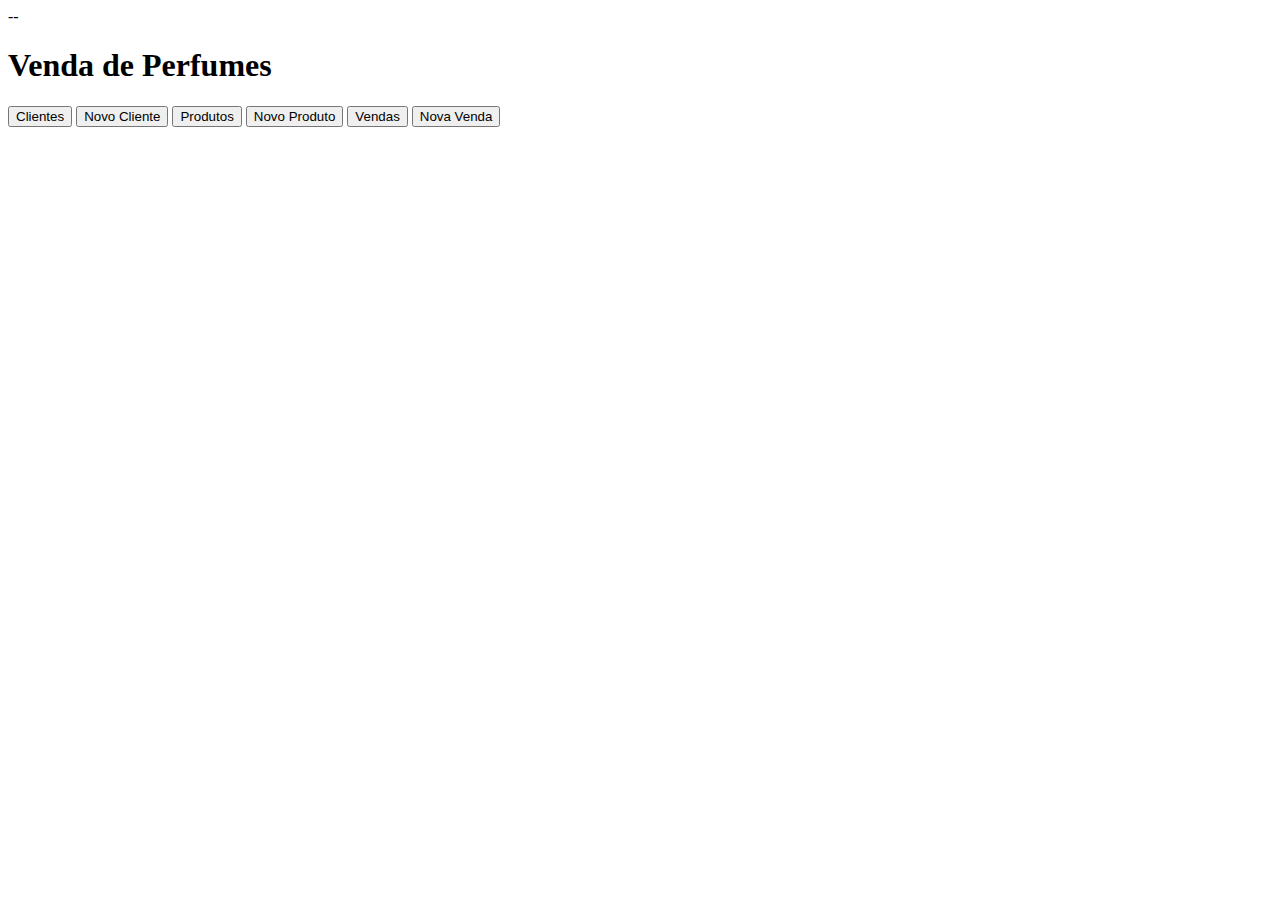
<file: src/main/resources/templates/Index.html>
<!DOCTYPE html>
<html xmlns="w3.org/1999/xhtml" xmlns:th="http://www.thymeleaf.org">
    <head>
        <title>Sistema de Venda de Perfumes</title>
        <meta charset="UTF-8">
       -- <link href="https://cdn.jsdelivr.net/npm/bootstrap@5.3.0-alpha3/dist/css/bootstrap.min.css" rel="stylesheet" 
               integrity="sha384-KK94CHFLLe+nY2dmCWGMq91rCGa5gtU4mk92HdvYe+M/SXH301p5ILy+dN9+nJOZ" crossorigin="anonymous"> 
       <meta http-equiv="Content-Type" content="text/html; charset=UTF-8">
       <link th:href="@{/css/}+'estilo.css'" rel="stylesheet" type="text/css">
    </head>
    <body>
        <div class="col-sm-5" style="margin: auto"> 
            <h1>Venda de Perfumes</h1> 
            <a th:href="@{/pesquiCli}"><button type="button" class="btn btn-primary btn-lg medio"> Clientes </button></a>
            <a th:href="@{/clientes}"><button type="button" class="btn btn-primary btn-lg medio"> Novo Cliente </button></a>
            <a th:href="@{/pesquiProd}"><button type="button" class="btn btn-primary btn-lg medio" > Produtos </button></a>
            <a th:href="@{/produtos}"><button type="button" class="btn btn-primary btn-lg medio"> Novo Produto </button></a>
            <a th:href="@{/pesquiVend}"><button type="button" class="btn btn-primary btn-lg medio"> Vendas </button></a>
            <a th:href="@{/vendas}"><button type="button" class="btn btn-primary btn-lg medio"> Nova Venda </button></a> 
        </div>
    </body>
</html>
</file>
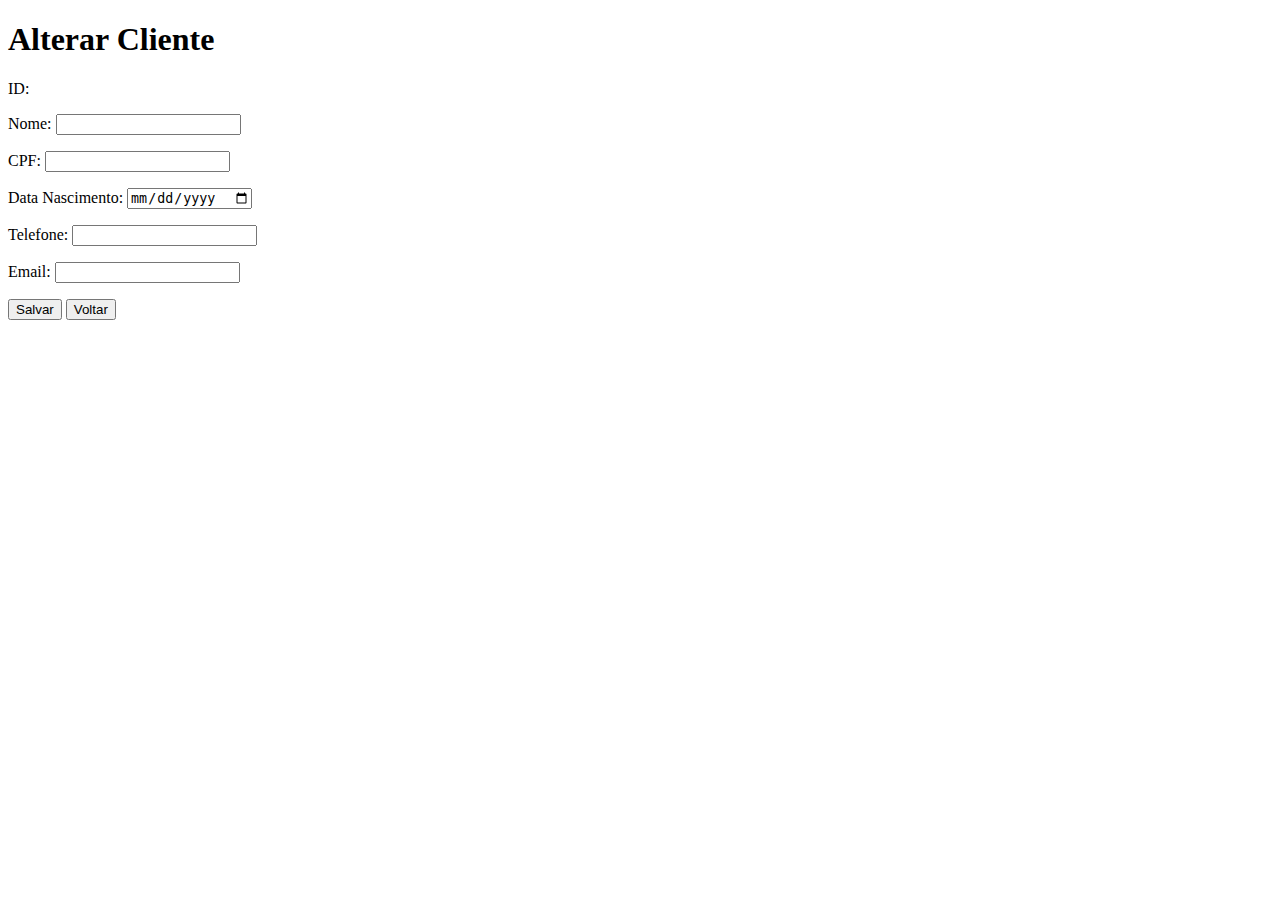
<file: src/main/resources/templates/alterarCli.html>
<!DOCTYPE html>
<html xmlns="w3.org/1999/xhtml" xmlns:th="http://www.thymeleaf.org">
    <head>
        <title>Aterar dados de Clientes</title> 
        <link href="https://cdn.jsdelivr.net/npm/bootstrap@5.3.0-alpha3/dist/css/bootstrap.min.css" rel="stylesheet" 
              integrity="sha384-KK94CHFLLe+nY2dmCWGMq91rCGa5gtU4mk92HdvYe+M/SXH301p5ILy+dN9+nJOZ" crossorigin="anonymous"> 
        <meta http-equiv="Content-Type" content="text/html; charset=UTF-8">
        <meta http-equiv="Content-Type" content="text/html; charset=UTF-8">
        <link th:href="@{/css/}+ 'estilo.css'" rel="stylesheet" type="text/css"/>
    </head>
    <body>       
        <div class="col-sm-8" style="margin: auto">
            <h1>Alterar Cliente</h1>
            <form onsubmit="return validarCampos();" th:action="@{/alteraCliente}" th:object="${cliente}" method="post">
                <p>ID: <b><span th:text="${cliente.id}" /></b></p> 
                <p>Nome: <input class="form-control" id="txNome" type="text" th:field="${cliente.nome}" /> </p>  
                <p>CPF: <input class="form-control" id="txCpf" type="text" th:field="${cliente.cpf}" /> </p>     
                <p>Data Nascimento: <input class="form-control" id="txDtn" type="date" th:field="${cliente.dtNascimento}" /> </p>  
                <p>Telefone: <input class="form-control" id="tel" type="tel" th:field="${cliente.telefone}" /> </p>
                <p>Email: <input class="form-control" id="txEmail" type="email" th:field="${cliente.email}" /> </p>
                <input type="hidden" th:field="${cliente.id}">
                <button type="submit" class="btn btn-primary pequeno" >Salvar</button>            
                <a th:href="@{/}"><button type="button" class="btn btn-primary pequeno" >Voltar</button></a>
            </form>
        </div>
        <script>
            function validarCampos() {
                let nome = document.getElementById('txNome').value;
                let cpf = document.getElementById('txCpf').value;
                let dtn = document.getElementById('txDtn').value;
                let tel = document.getElementById('tel').value;
                let email = document.getElementById('txEmail').value;
                if (nome.length <= 0) {
                    alert("Digite um nome!");
                    return false;
                } else if (cpf.length <= 0) {
                    alert("Digite um CPF!");
                    return false;
                } else if (dtn === "") {
                    alert("Digite uma Data de Nascimento!");
                    return false;
                } else if (tel.length <= 0) {
                    alert("Digite um telefone!");
                    return false;
                } else if (email.length <= 0) {
                    alert("Digite um email!");
                    return false;
                } else {
                    alert("Cliente inserido!");
                    return true;
                }
            }           
        </script>
    </body>
</html>
</file>
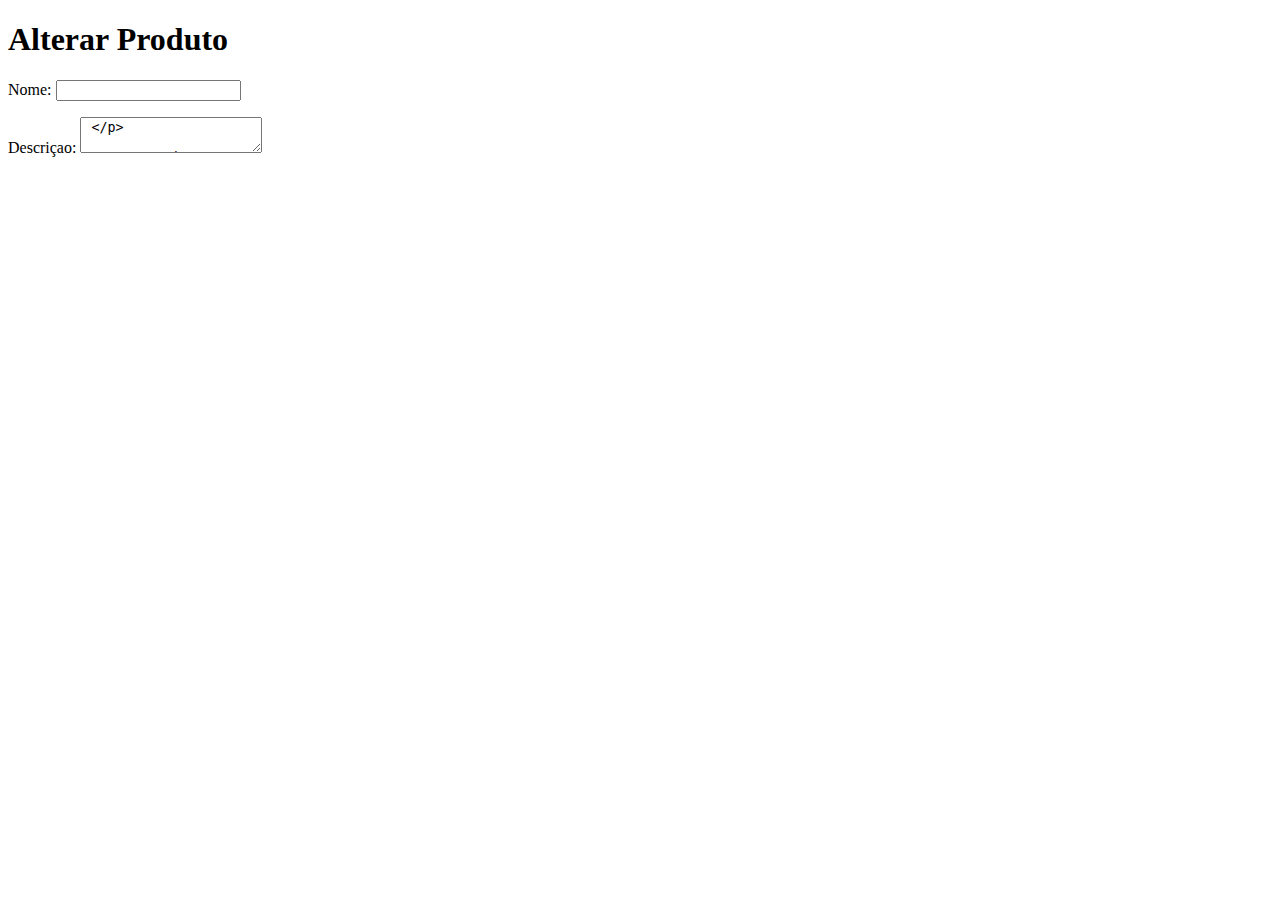
<file: src/main/resources/templates/alterarProd.html>
<!DOCTYPE html>
<html xmlns="w3.org/1999/xhtml" xmlns:th="http://www.thymeleaf.org">
    <head>
        <title>Alterar dados de Produto</title> 
        <link href="https://cdn.jsdelivr.net/npm/bootstrap@5.3.0-alpha3/dist/css/bootstrap.min.css" rel="stylesheet" 
              integrity="sha384-KK94CHFLLe+nY2dmCWGMq91rCGa5gtU4mk92HdvYe+M/SXH301p5ILy+dN9+nJOZ" crossorigin="anonymous"> 
        <meta http-equiv="Content-Type" content="text/html; charset=UTF-8">
        <link th:href="@{/css/}+'estilo.css'" rel="stylesheet" type="text/css">
    </head>
    <body>        
        <div class="col-sm-8" style="margin: auto">
            <h1>Alterar Produto</h1> 
            <form onsubmit="return validarCampos();" th:action="@{/alteraProduto}" th:object="${produto}" method="post"> 
                <p>Nome: <input class="form-control" id="txNome" type="text" th:field="${produto.nome}" /> </p>  
                <p>Descriçao: <textarea rows="2" class="form-control" id="txDesc" th:field="${produto.descricao}" /> </p>     
                <p>Marca: <input class="form-control" id="txMarca" type="text" th:field="${produto.marca}" /> </p>
                <p>Preço: <input class="form-control" id="txPreco" type="text" th:field="${produto.preco}" /> </p>  
                <p>Estoque: <input class="form-control" id="txEstoque" type="text" th:field="${produto.estoque}" /> </p>                     
                <input type="hidden" th:field="${produto.id}">
                <button type="submit" class="btn btn-primary pequeno" >Salvar</button>
                <a th:href="@{/pesquiProd}"><button type="button" class="btn btn-primary pequeno" >Voltar</button></a>
            </form>                                        
        </div>
        <script>
            function validarCampos() {
                let nome = document.getElementById('txNome').value;
                let desc = document.getElementById('txDesc').value;
                let marca = document.getElementById('txMarca').value;
                let custo = document.getElementById('txPreco').value;
                let estoque = document.getElementById('txEstoque').value;
                if (nome.length <= 0) {
                    alert("Digite um Nome!");
                    return false;
                } else if (desc.length <= 0) {
                    alert("Digite um Descrição!");
                    return false;
                } else if (marca.length <= 0) {
                    alert("Digite uma Marca!");
                    return false;
                } else if (custo.length <= 0) {
                    alert("Digite o valor de custo!");
                    return false;
                } else if (estoque.length <= 0) {
                    alert("Digite o estoque!");
                    return false;
                } else {
                    alert("Produto inserido!");
                    return true;
                }
            }
        </script>        
    </body>
</html>
</file>
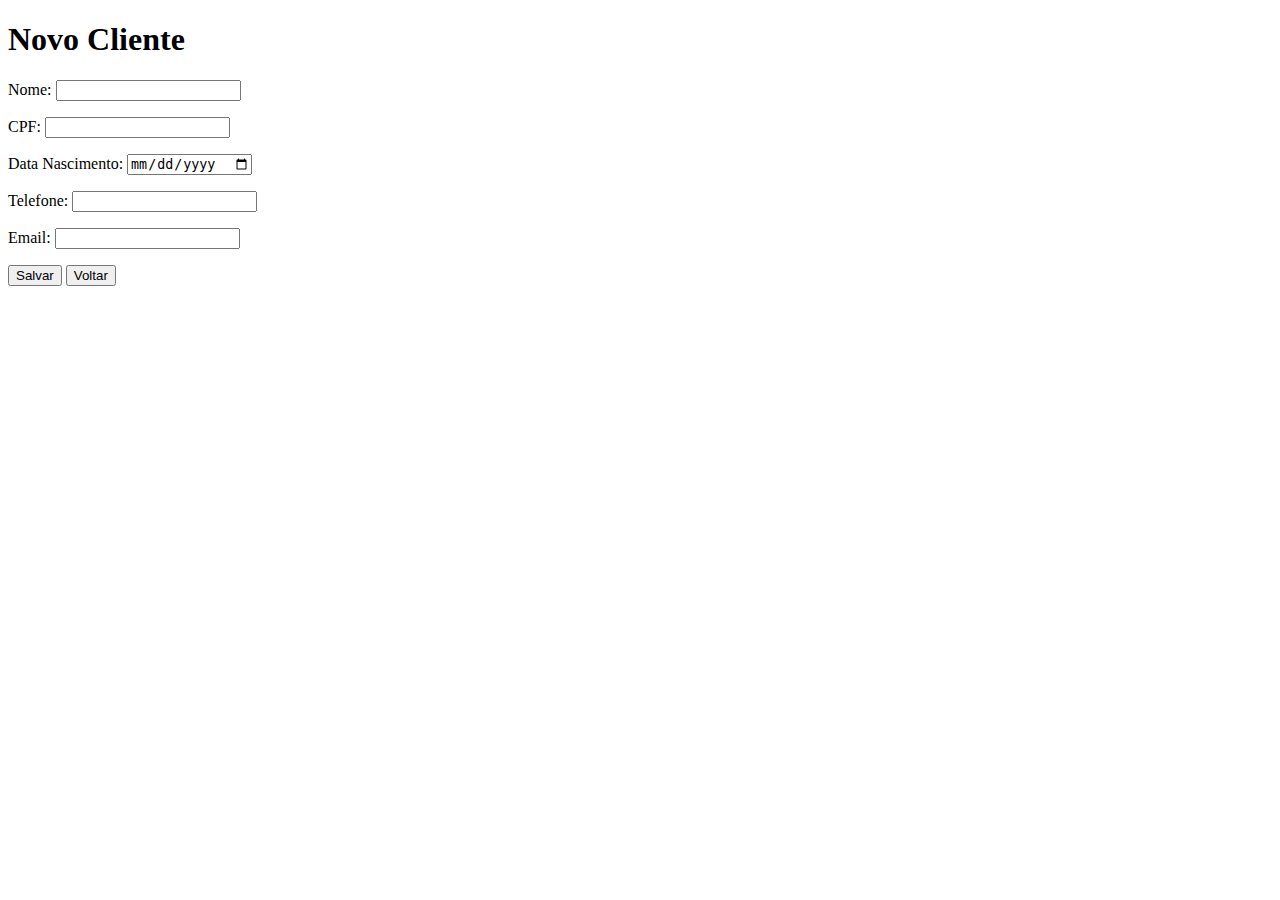
<file: src/main/resources/templates/clientes.html>
<!DOCTYPE html>
<html xmlns="w3.org/1999/xhtml" xmlns:th="http://www.thymeleaf.org">
    <head>
        <title>Novo Clientes</title> 
        <link href="https://cdn.jsdelivr.net/npm/bootstrap@5.3.0-alpha3/dist/css/bootstrap.min.css" rel="stylesheet" 
               integrity="sha384-KK94CHFLLe+nY2dmCWGMq91rCGa5gtU4mk92HdvYe+M/SXH301p5ILy+dN9+nJOZ" crossorigin="anonymous"> 
        <meta http-equiv="Content-Type" content="text/html; charset=UTF-8">
        <meta http-equiv="Content-Type" content="text/html; charset=UTF-8"/>        
        <link th:href="@{/css/}+ 'estilo.css'" rel="stylesheet" type="text/css"/>
    </head>
    <body>       
        <div class="col-sm-8" style="margin: auto">
            <h1>Novo Cliente</h1>
            <form onsubmit="return validarCampos();"  th:action="@{/gravarCliente}" th:object="${cliente}" method="post">
                <p>Nome: <input class="form-control" id="txNome" maxlength="160" type="text" th:field="${cliente.nome}" /> </p>  
                <p>CPF: <input class="form-control" id="txCpf" type="text" maxlength="14" th:field="${cliente.cpf}" /> </p>     
                <p>Data Nascimento: <input class="form-control" id="txDtn" type="date" th:field="${cliente.dtNascimento}" /> </p>  
                <p>Telefone: <input class="form-control" id="tel" type="text" th:field="${cliente.telefone}"/> </p>
                <p>Email: <input class="form-control" id="txEmail" type="text" th:field="${cliente.email}" /> </p>                
                <button type="submit" class="btn btn-primary pequeno">Salvar</button>                   
                <a th:href="@{/}"><button type="button" class="btn btn-primary pequeno" >Voltar</button></a>
            </form>
        </div>
        <script>
            function validarCampos() {
                let nome = document.getElementById('txNome').value;
                let cpf = document.getElementById('txCpf').value;
                let dtn = document.getElementById('txDtn').value;
                let tel = document.getElementById('tel').value;
                let email = document.getElementById('txEmail').value;
                if (nome.length <= 0) {
                    alert("Digite um nome!");
                    return false;
                } else if (cpf.length <= 0) {
                    alert("Digite um CPF!");
                    return false;
                } else if (dtn === "") {
                    alert("Digite uma Data de Nascimento!");
                    return false;
                } else if (tel.length <= 0) {
                    alert("Digite um telefone!");
                    return false;
                } else if (email.length <= 0) {
                    alert("Digite um email!");
                    return false;
                } else {
                    alert("Cliente inserido!");
                    return true;
                }
            }           
        </script>
    </body>
</html>
</file>
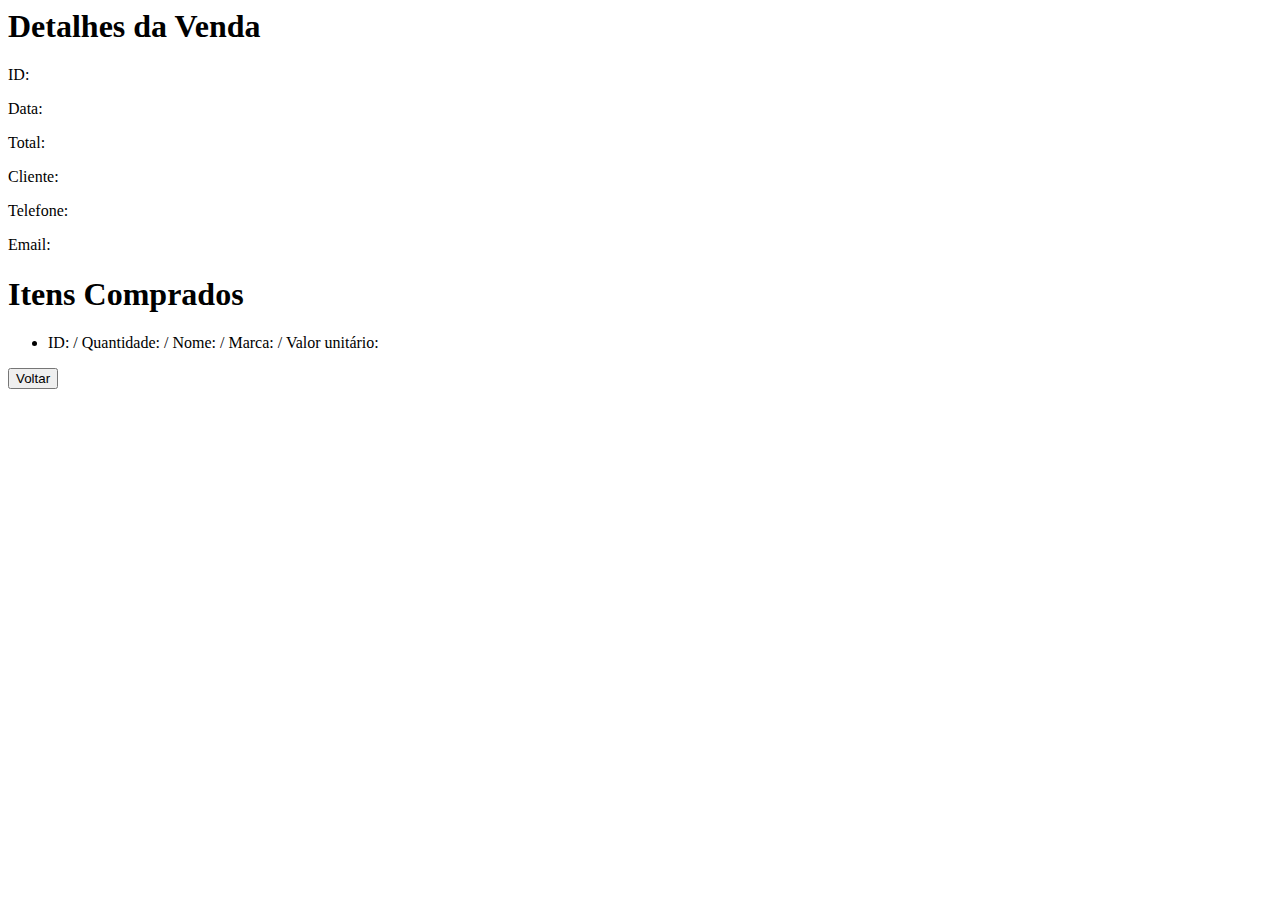
<file: src/main/resources/templates/exibirDetalhes.html>
<html xmlns="w3.org/1999/xhtml" xmlns:th="http://www.thymeleaf.org">
    <head>
        <title>Detalhes da Venda</title>
        <meta charset="UTF-8">
            <meta name="viewport" content="width=device-width, initial-scale=1.0">
                <link href="https://cdn.jsdelivr.net/npm/bootstrap@5.3.0-alpha3/dist/css/bootstrap.min.css" 
                      rel="stylesheet" integrity="sha384-KK94CHFLLe+nY2dmCWGMq91rCGa5gtU4mk92HdvYe+M/SXH301p5ILy+dN9+nJOZ" crossorigin="anonymous">
                    <link th:href="@{/css/}+'estilo.css'" rel="stylesheet" type="text/css"/>
                    </head>
                    <body>                        
                        <div class="row">
                            <div class="col-sm-6" style="margin: auto">
                                <h1>Detalhes da Venda</h1>
                                <p>ID: <b><span th:text="${venda.id}" /></b></p>
                                <p>Data: <b><span th:text="${#temporals.format(venda.dt_venda, 'dd/MM/yyyy HH:mm')}" /></b></p>
                                <p>Total: <b><span th:text="${venda.total}" /></b></p> 
                                <p>Cliente: <b><span th:text="${venda.cliente.nome}" /></b></p> 
                                <p>Telefone: <b><span th:text="${venda.cliente.telefone}" /></b></p>
                                <p>Email: <b><span th:text="${venda.cliente.email}" /></b></p>           
                                <h1>Itens Comprados</h1>
                                <ul>
                                    <li th:each="item : ${itens}">
                                        <p>ID: <b> <span th:text="${item.produto.id}" /> </b> /  
                                            Quantidade: <b> <span th:text="${item.quantidade}" /> </b> /
                                            Nome: <b> <span th:text="${item.produto.nome}" /> </b> /
                                            Marca: <b> <span th:text="${item.produto.marca}" /> </b> /
                                            Valor unitário: <b> <span th:text="${item.produto.preco}" /> </b>
                                        </p>                        
                                    </li>
                                </ul>
                                 <a th:href="@{/pesquiVend}"><button type="button" class="btn btn-primary pequeno"> Voltar </button></a>
                            </div>                           
                        </div>
                    </body>
</html>
</file>
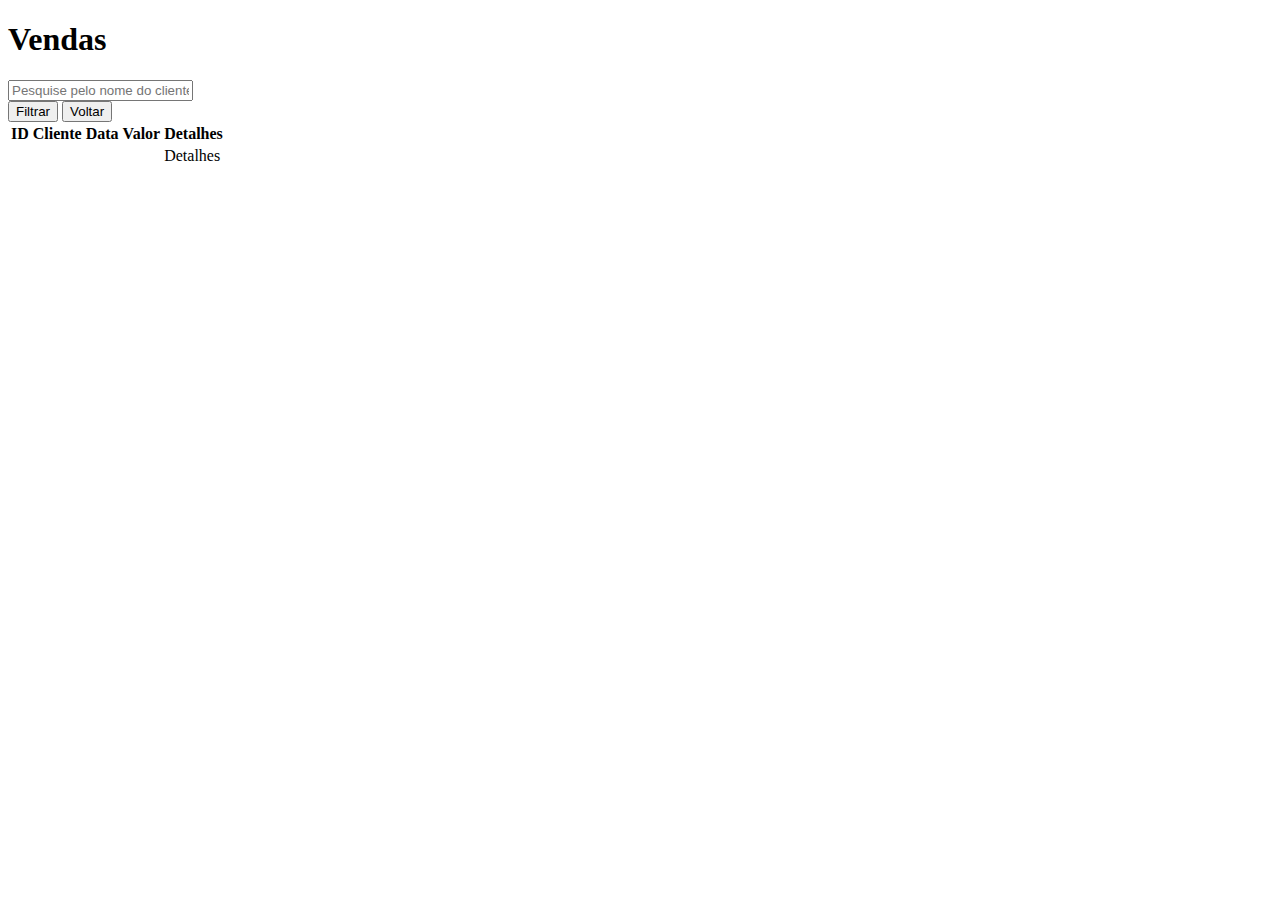
<file: src/main/resources/templates/listaVendas.html>
<!DOCTYPE html>
<html xmlns="w3.org/1999/xhtml" xmlns:th="http://www.thymeleaf.org">
    <head>
        <title>Vendas</title> 
        <link href="https://cdn.jsdelivr.net/npm/bootstrap@5.3.0-alpha3/dist/css/bootstrap.min.css" rel="stylesheet" 
              integrity="sha384-KK94CHFLLe+nY2dmCWGMq91rCGa5gtU4mk92HdvYe+M/SXH301p5ILy+dN9+nJOZ" crossorigin="anonymous"> 
        <meta name="viewport" content="width=device-width, initial-scale=1.0">     
        <link th:href="@{/css/}+'estilo.css'" rel="stylesheet" type="text/css"/>
    </head>
    <body>
        <div class="container">
            <div class="col-sm-10" style="margin: auto">
                <h1>Vendas</h1>
                <form th:action="@{/pequisaVenda}" th:object="${cliente}" method="get">
                    <div class="row">                                 
                        <div class="col-sm-6">                             
                            <input th:field="${cliente.nome}" nome="nomecli" type="text" class="form-control" placeholder="Pesquise pelo nome do cliente">
                        </div>                    
                        <div class="col">                        
                            <button type="submit" class="btn btn-primary pequeno" >Filtrar</button>
                            <a th:href="@{/}"><button type="button" class="btn btn-primary pequeno"> Voltar </button></a>
                        </div>   
                    </div> 
                </form>
                    <table class="table">
                        <thead>
                            <tr>
                                <th>ID</th>
                                <th>Cliente</th>
                                <th>Data</th>
                                <th>Valor</th>
                                <th>Detalhes</th>                            
                            </tr>
                        </thead>
                        <tbody>
                            <tr th:each="vend : ${lista}">
                                <td th:text="${vend.id}"></td>
                                <td th:text="${vend.cliente.nome}"></td>
                                <td th:text="${#temporals.format(vend.dt_venda, 'dd/MM/yyyy HH:mm')}"></td>
                                <td th:text="${vend.total}"></td>
                                <td><a th:href="@{'/exibir?id=' + ${vend.id}}">Detalhes</a>
                            </tr>
                        </tbody>
                    </table>                           
            </div>           
        </div>
    </body>
</html>
</file>
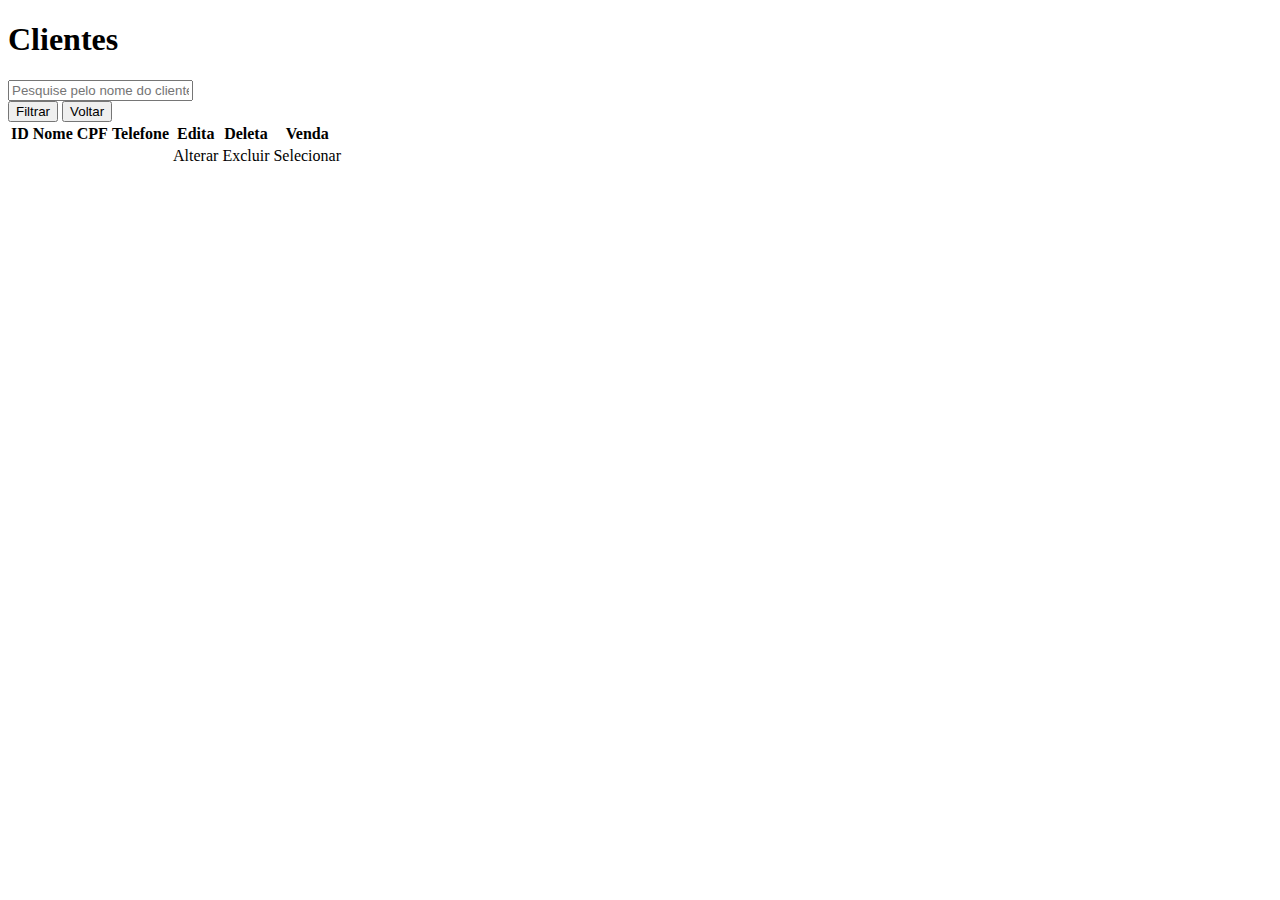
<file: src/main/resources/templates/pesquisaCli.html>
<!DOCTYPE html>
<html xmlns="w3.org/1999/xhtml" xmlns:th="http://www.thymeleaf.org">
    <head>
        <title>Clientes</title> 
        <link href="https://cdn.jsdelivr.net/npm/bootstrap@5.3.0-alpha3/dist/css/bootstrap.min.css" rel="stylesheet" 
              integrity="sha384-KK94CHFLLe+nY2dmCWGMq91rCGa5gtU4mk92HdvYe+M/SXH301p5ILy+dN9+nJOZ" crossorigin="anonymous"> 
        <meta name="viewport" content="width=device-width, initial-scale=1.0">
        <link th:href="@{/css/}+'estilo.css'" rel="stylesheet" type="text/css"/>
    </head>
    <body>
        <div class="container">
            <div class="col-sm-10" style="margin: auto">
                <h1>Clientes</h1>
                <form th:action="@{/pesqCliporNome}" th:object="${cliente}" method="get">
                    <div class="row">                 
                        <div class="col-sm-6">  
                            <input th:field="${cliente.nome}" nome="nomecli" type="text" id="nome" class="form-control" placeholder="Pesquise pelo nome do cliente">
                        </div>
                        <div class="col">  
                            <button type="submit" class="btn btn-primary pequeno" >Filtrar</button>
                            <a th:href="@{/}"><button type="button" class="btn btn-primary pequeno" > Voltar </button></a>
                        </div>   
                    </div> 
                </form>
                <table class="table">
                    <thead>
                        <tr>
                            <th>ID</th>
                            <th>Nome</th>
                            <th>CPF</th>
                            <th>Telefone</th>
                            <th>Edita</th>
                            <th>Deleta</th>
                            <th>Venda</th>
                        </tr>
                    </thead>
                    <tbody>
                        <tr th:each="cli : ${lista}">
                            <td th:text="${cli.id}"></td>
                            <td th:text="${cli.nome}"></td>
                            <td th:text="${cli.cpf}"></td>
                            <td th:text="${cli.telefone}"></td>
                            <td><a th:href="@{'/alteraCli?id=' + ${cli.id}}">Alterar</a></td>
                            <td><a th:href="@{'/excluiCli?id=' + ${cli.id}}">Excluir</a></td>
                            <td><a th:href="@{'/vendasComId?id=' + ${cli.id}}">Selecionar</a></td>
                        </tr>
                    </tbody>
                </table>                             
            </div>           
        </div>
    </body>
</html>
</file>
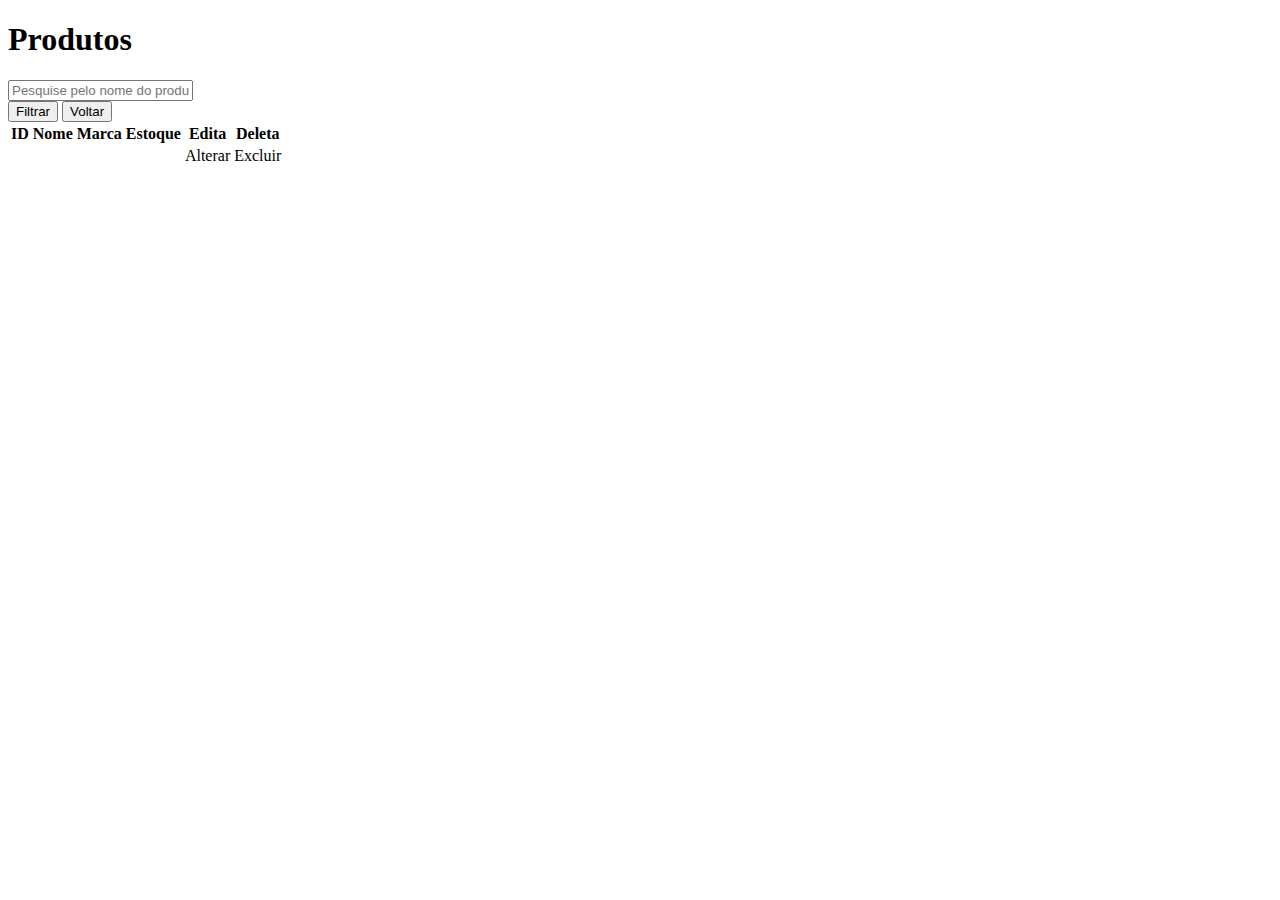
<file: src/main/resources/templates/pesquisaProd.html>
<!DOCTYPE html>
<html xmlns="w3.org/1999/xhtml" xmlns:th="http://www.thymeleaf.org">
    <head>
        <title>Produtos</title> 
        <link href="https://cdn.jsdelivr.net/npm/bootstrap@5.3.0-alpha3/dist/css/bootstrap.min.css" rel="stylesheet" 
              integrity="sha384-KK94CHFLLe+nY2dmCWGMq91rCGa5gtU4mk92HdvYe+M/SXH301p5ILy+dN9+nJOZ" crossorigin="anonymous"> 
        <meta name="viewport" content="width=device-width, initial-scale=1.0">
        <link th:href="@{/css/}+'estilo.css'" rel="stylesheet" type="text/css">
    </head>
    <body>
        <div class="container">
            <div class="col-sm-10" style="margin: auto">
                <h1>Produtos</h1>
                <form th:action="@{/pesqProdporNome}" th:object="${produto}"  method="get">
                    <div class="row">  
                        <div class="col-sm-6">                             
                          <input th:field="${produto.nome}" type="text" nome="nomeprod" class="form-control" placeholder="Pesquise pelo nome do produto" />   
                        </div>
                        <div class="col">                            
                            <button type="submit" class="btn btn-primary pequeno">Filtrar</button>
                            <a th:href="@{/}"><button type="button" class="btn btn-primary pequeno" > Voltar </button></a>
                        </div>   
                    </div> 
                </form> 
                <table class="table">
                    <thead>
                        <tr>
                            <th>ID</th>
                            <th>Nome</th>
                            <th>Marca</th>
                            <th>Estoque</th>
                            <th>Edita</th>
                            <th>Deleta</th>
                        </tr>
                    </thead>
                    <tbody>
                        <tr th:each="prod : ${lista}">
                            <td th:text="${prod.id}"></td>
                            <td th:text="${prod.nome}"></td>
                            <td th:text="${prod.marca}"></td>
                            <td th:text="${prod.estoque}"></td>
                            <td><a th:href="@{'/alteraProd?id=' + ${prod.id}}">Alterar</a></td>
                            <td><a th:href="@{'/excluiProd?id=' + ${prod.id}}">Excluir</a></td>
                        </tr>
                    </tbody>
                </table>   
            </div>           
        </div>
    </body>
</html>
</file>
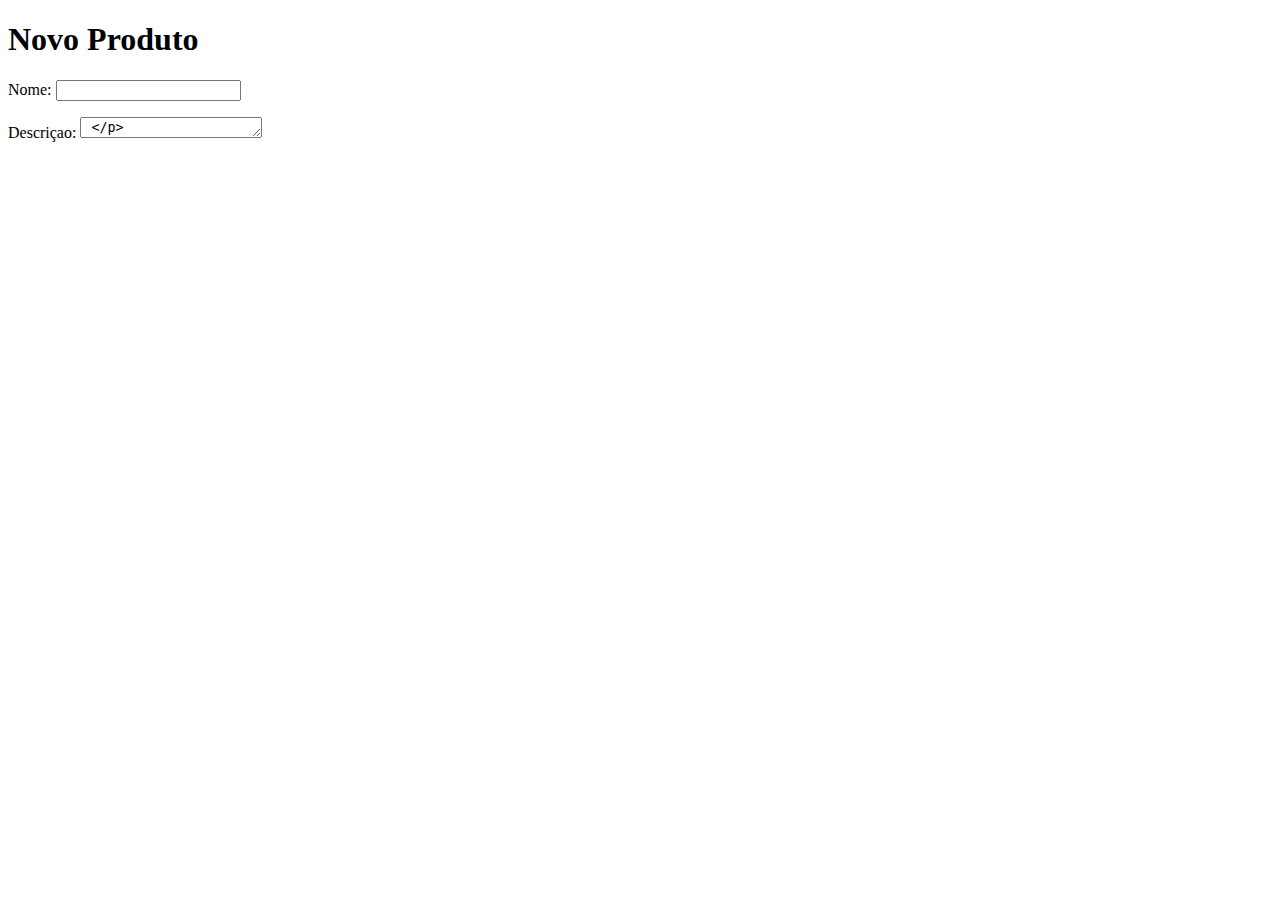
<file: src/main/resources/templates/produtos.html>
<!DOCTYPE html>
<html xmlns="w3.org/1999/xhtml" xmlns:th="http://www.thymeleaf.org">
    <head>
        <title>Novo Produto</title> 
        <link href="https://cdn.jsdelivr.net/npm/bootstrap@5.3.0-alpha3/dist/css/bootstrap.min.css" rel="stylesheet" 
              integrity="sha384-KK94CHFLLe+nY2dmCWGMq91rCGa5gtU4mk92HdvYe+M/SXH301p5ILy+dN9+nJOZ" crossorigin="anonymous"> 
        <meta http-equiv="Content-Type" content="text/html; charset=UTF-8">
        <link th:href="@{/css/}+'estilo.css'" rel="stylesheet" type="text/css"/>
    </head>
    <body>        
        <div class="col-sm-8" style="margin: auto">
            <h1>Novo Produto</h1>
            <form onsubmit="return validarCampos();" th:action="@{/gravarProduto}" th:object="${produto}" method="post">
                <p>Nome: <input class="form-control" id="txNome" type="text" th:field="${produto.nome}" /> </p>  
                <p>Descriçao: <textarea rows="1" id="txDesc" class="form-control" th:field="${produto.descricao}" /> </p>     
                <p>Marca: <input class="form-control" id="txMarca" type="text" th:field="${produto.marca}" /> </p>
                <p>Preço: <input class="form-control" id="txPreco" type="text" th:field="${produto.preco}" /> </p>
                <p>Estoque: <input class="form-control" id="txEstoque" type="text" th:field="${produto.estoque}" /> </p> 
                <button type="submit" class="btn btn-primary pequeno" >Salvar</button>
                <a th:href="@{/}"><button type="button" class="btn btn-primary pequeno" >Voltar</button></a>
            </form>
        </div>
        <script>
            function validarCampos() {
                let nome = document.getElementById('txNome').value;
                let desc = document.getElementById('txDesc').value;
                let marca = document.getElementById('txMarca').value;
                let custo = document.getElementById('txPreco').value;
                let estoque = document.getElementById('txEstoque').value;

                if (nome.length <= 0) {
                    alert("Digite um Nome!");
                    return false;
                } else if (desc.length <= 0) {
                    alert("Digite um Descrição!");
                    return false;
                } else if (marca.length <= 0) {
                    alert("Digite uma Marca!");
                    return false;
                } else if (custo.length <= 0) {
                    alert("Digite o valor de custo!");
                    return false;
                } else if (estoque.length <= 0) {
                    alert("Digite o estoque!");
                    return false;
                } else {
                    alert("Produto inserido!");
                    return true;
                }
            }
        </script>        
    </body>
</html>
</file>
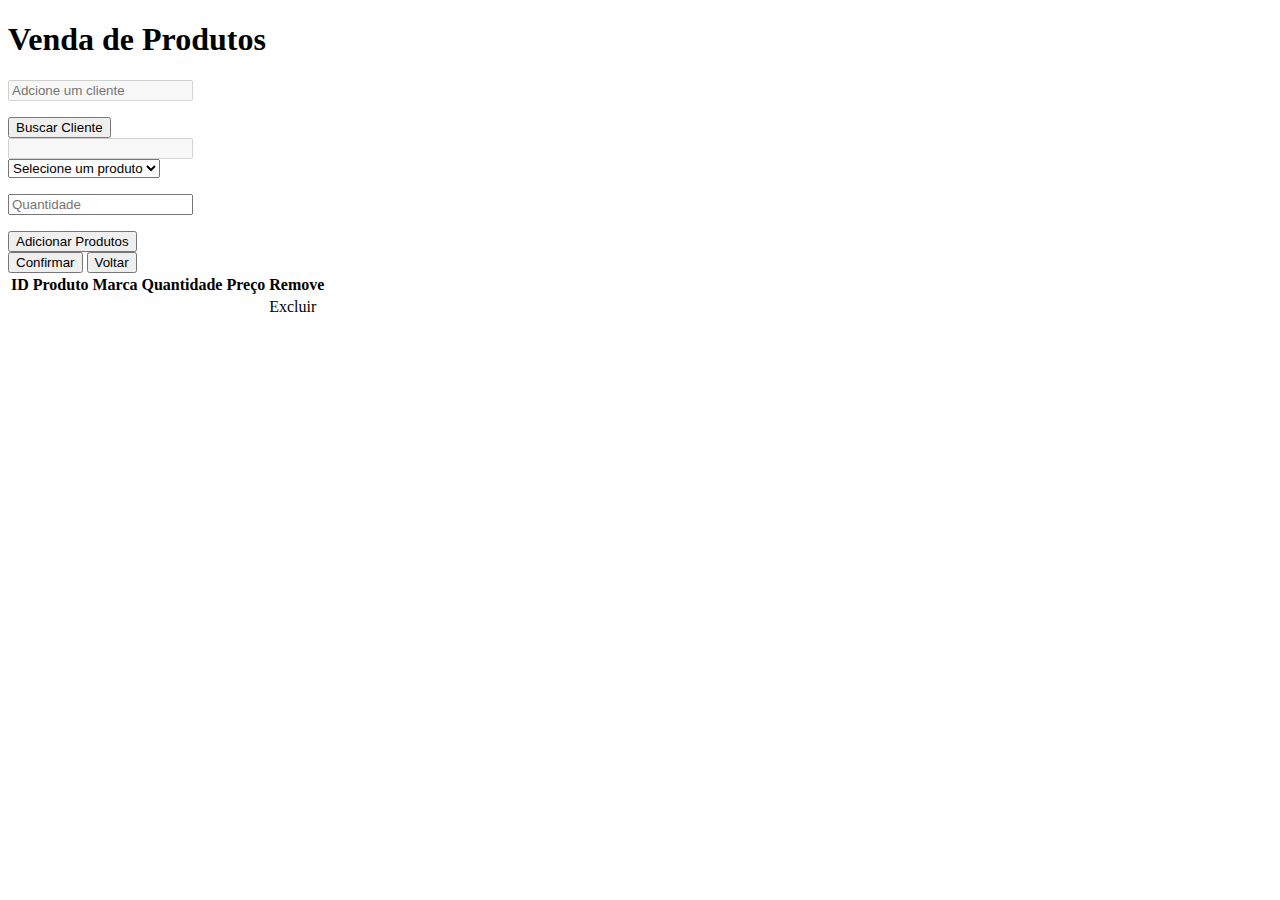
<file: src/main/resources/templates/venda.html>
<!DOCTYPE html>
<html xmlns="w3.org/1999/xhtml" xmlns:th="http://www.thymeleaf.org">
    <head>
        <title>Venda de Produtos</title> 
        <link href="https://cdn.jsdelivr.net/npm/bootstrap@5.3.0-alpha3/dist/css/bootstrap.min.css" rel="stylesheet" 
              integrity="sha384-KK94CHFLLe+nY2dmCWGMq91rCGa5gtU4mk92HdvYe+M/SXH301p5ILy+dN9+nJOZ" crossorigin="anonymous"> 
        <meta http-equiv="Content-Type" content="text/html; charset=UTF-8">
        <link th:href="@{/css/}+'estilo.css'" rel="stylesheet" type="text/css"/>

    </head>
    <body>
        <div class="container">
            <div class="col-sm-10" style="margin: auto">         
                <h1>Venda de Produtos</h1>          
                <form onsubmit="return validaCampoAdicionar();" th:action="@{/adicionarProd}" method="post">
                    <div class="row">  
                        <div class="col-sm-7">      
                            <p> <Input th:name="clienteId" class="form-control" th:value="${cliente.nome}" id="selCliente" placeholder="Adcione um cliente" disabled readonly>                                                          
                        </div>
                        <div class="col-sm-2"> 
                            <a th:href="@{/pesquiCli}"><button type="button" class="btn btn-primary" >Buscar Cliente</button></a>
                        </div>
                        <div class="col-sm-2">                                                    
                            <input type="text" style="text-align: center" th:value="'R$ '+${#numbers.formatDecimal(venda.total,1,'POINT',2,'COMMA')}" class="form-control" disabled readonly>
                        </div>
                    </div>
                    <div class="row">                        
                        <div class="col-sm-7">      
                            <select name="produtoId" class="form-control" id="selProduto"> 
                                <option value="">Selecione um produto</option>
                                <option th:each="prod : ${listaProd}" th:value="${prod.id}" th:text="${prod.nome}"></option>
                            </select> 
                        </div>                  

                        <div class="col-sm-2">
                            <p><input type="number" id="quant" min="1" class="form-control" th:field="${item.quantidade}" placeholder="Quantidade"></p>
                        </div>
                        <div class="col">                            
                            <button type="submit" class="btn btn-primary">Adicionar Produtos</button>                           
                        </div>
                    </div>
                </form>     

                <a th:href="@{'/comprei?clienteId=' + ${cliIdSelecionado}}"><button type="button" class="btn btn-primary">Confirmar</button></a> 
                <a th:href="@{/limpaCarrinho}"><button type="button" class="btn btn-primary" >Voltar</button></a>                


                <table class="table">
                    <thead>
                        <tr>
                            <th>ID</th>
                            <th>Produto</th>
                            <th>Marca</th>
                            <th>Quantidade</th>
                            <th>Preço</th>
                            <th>Remove</th>
                        </tr>
                    </thead>
                    <tbody>
                        <tr th:each="itv : ${lista}">
                            <td th:text="${itv.produto.id}"></td>
                            <td th:text="${itv.produto.nome}"></td>
                            <td th:text="${itv.produto.marca}"></td>
                            <td th:text="${itv.quantidade}"></td>
                            <td th:text="${itv.produto.preco}"></td>
                            <td><a th:href="@{'/excluirProduto?id=' +  ${itv.id}}">Excluir</a></td>
                        </tr>
                    </tbody>
                </table>                
            </div>
        </div>
        <script>
            function validaCampoAdicionar() {
                let selpd = document.getElementsByName('produtoId').value;
                let selcli = document.getElementsById('selCliente').value;
                let quanti = document.getElementsById('quant').value;

                if (selcli.length <= 0) {
                    alert("Escolha um cliente!");
                    return false;
                } else if (selpd.length <= 0) {
                    alert("Escolha um Produto!");
                    return false;
                } else if (quanti.length <= 0) {
                    alert("informe a quantidade!");
                    return false;
                } else {
                    return true;
                }
            }
        </script>    
    </body>        
</html>
</file>
